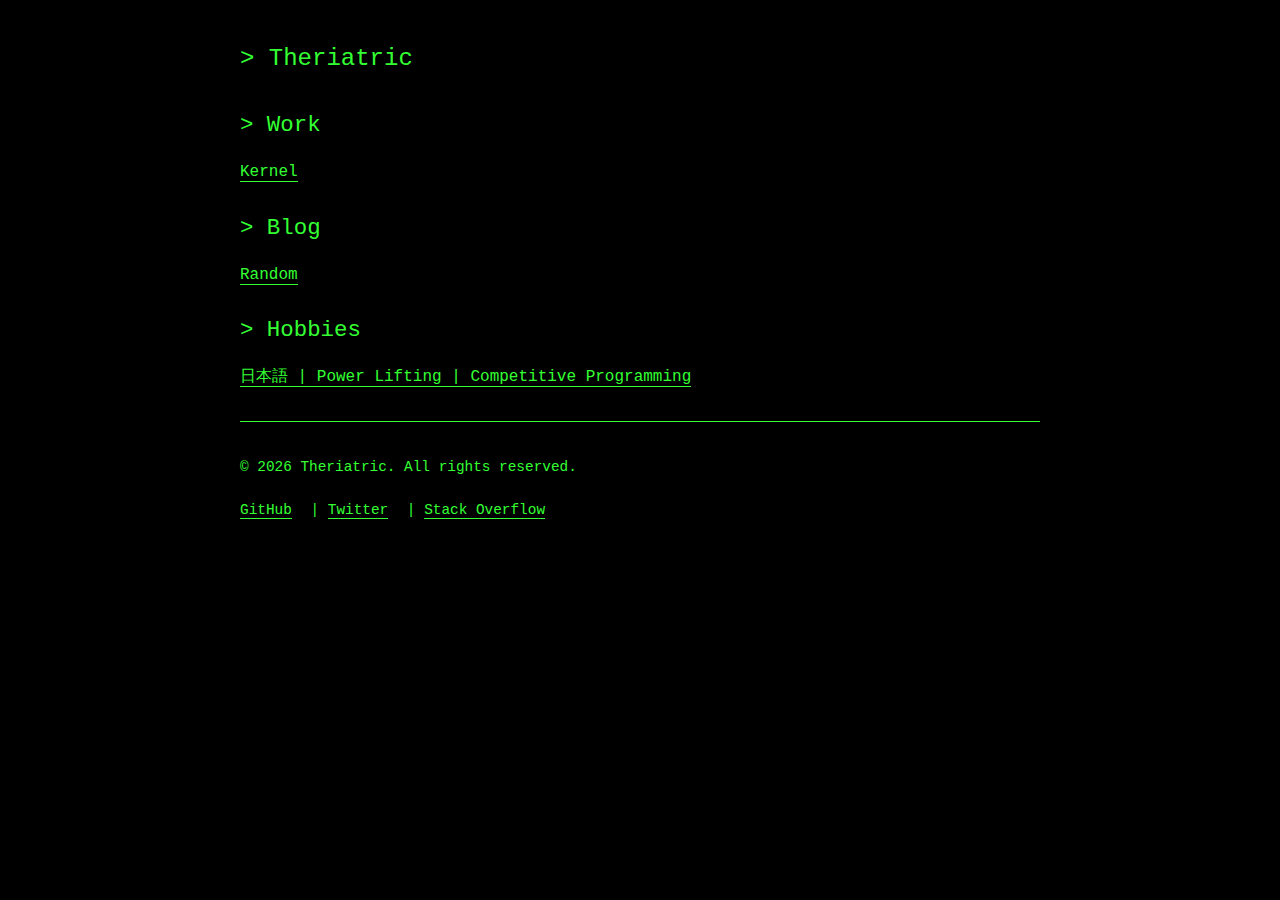
<file: index.html>
<!DOCTYPE html>
<html lang="en">
<head>
    <meta charset="UTF-8">
    <meta name="viewport" content="width=device-width, initial-scale=1.0">
    <title>Theriatric</title>
    <link rel="stylesheet" href="styles.css">
</head>
<body>
    <header>
        <h1>> Theriatric</h1>
        <!-- <nav>
            <ul>
                <li><a href="index.html">Home</a></li>
                <li><a href="#blog">Blog</a></li>
                <li><a href="#hobbies">Hobbies</a></li>
            </ul>
        </nav> -->
    </header>
    
    <!-- <section id="intro">
        <h2>> Welcome to My Digital Space</h2>
        <p>Software developer. Competitive programmer. Problem solver.</p>
    </section> -->

    <main>
        <section id="work">
            <h2>> Work</h2>
            <p><a href="src/work/work.html">Kernel</a></p>
        </section>


        <section id="blog">
            <h2>> Blog</h2>
            <p><a href="src/blog/blog.html">Random</a></p>
        </section>

        <section id="hobbies-preview">
            <h2>> Hobbies</h2>
            <!-- <p>I enjoy various activities including:</p>
            <ul>
                <li>Solving puzzles (competitive programming, chess, CTFs)</li>
                <li>Weightlifting</li>
                <li>Learning Japanese</li>
            </ul> -->
            <p><a href="src/hobbies/hobbies.html">日本語 | Power Lifting | Competitive Programming</a></p>
        </section>
    </main>

    <!-- The footer will be inserted here by the script -->
    
    <!-- Include the footer script -->
    <script src="js/footer.js"></script>
</body>
</html>
</file>
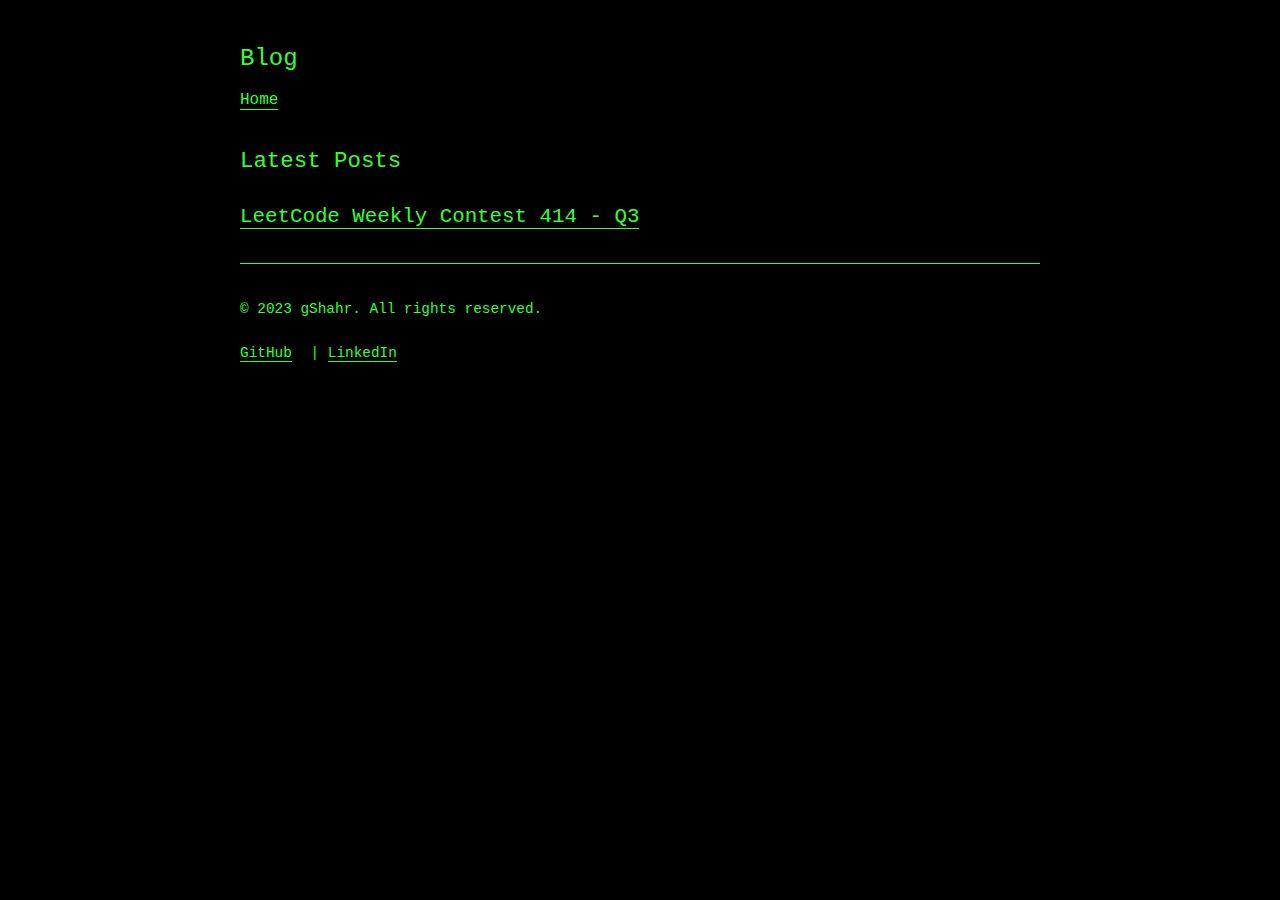
<file: blog.html>
<!DOCTYPE html>
<html lang="en">
<head>
    <meta charset="UTF-8">
    <meta name="viewport" content="width=device-width, initial-scale=1.0">
    <title>Blog - gShahr</title>
    <link rel="stylesheet" href="styles.css">
</head>
<body>
    <header>
        <h1>Blog</h1>
        <nav>
            <a href="index.html">Home</a>
        </nav>
    </header>
    <main>
        <section id="blog-posts">
            <h2>Latest Posts</h2>
            <article>
                <h3><a href="https://gshahr.github.io/notes/leetcode-weekly-contest-414-q3.html" target="_blank">LeetCode Weekly Contest 414 - Q3</a></h3>
            </article>
        </section>
    </main>
    <footer>
        <p>&copy; 2023 gShahr. All rights reserved.</p>
        <div id="socials">
            <!-- <a href="https://twitter.com/yourusername" target="_blank">Twitter</a> | -->
            <a href="https://github.com/yourusername" target="_blank">GitHub</a> |
            <a href="https://linkedin.com/in/yourusername" target="_blank">LinkedIn</a>
        </div>
    </footer>
</body>
</html>
</file>
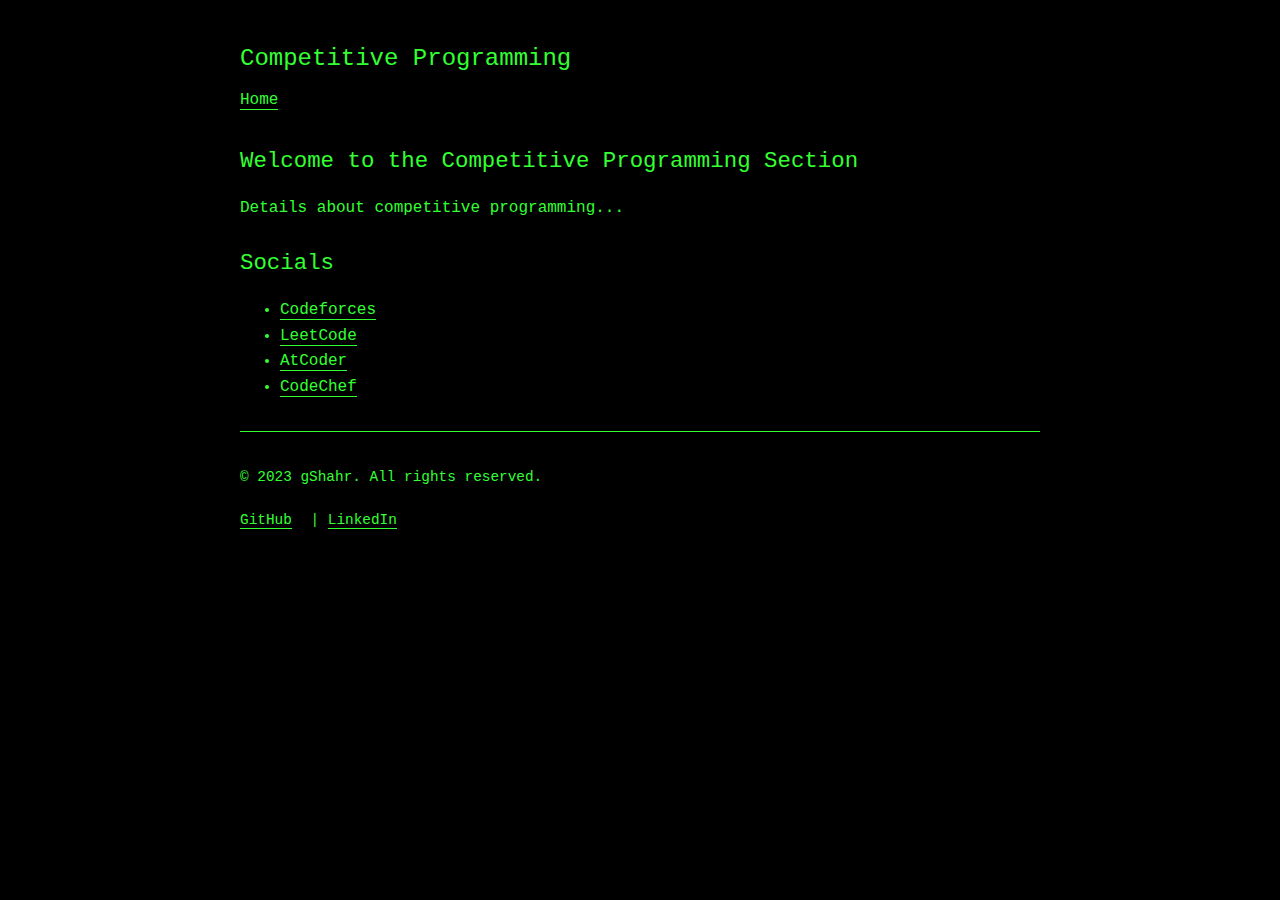
<file: competitive-programming.html>
<!DOCTYPE html>
<html lang="en">
<head>
    <meta charset="UTF-8">
    <meta name="viewport" content="width=device-width, initial-scale=1.0">
    <title>Competitive Programming</title>
    <link rel="stylesheet" href="styles.css">
</head>
<body>
    <header>
        <h1>Competitive Programming</h1>
        <nav>
            <a href="index.html">Home</a>
        </nav>
    </header>
    <main>
        <section id="content">
            <h2>Welcome to the Competitive Programming Section</h2>
            <p>Details about competitive programming...</p>
        </section>
        <section id="socials">
            <h2>Socials</h2>
            <ul>
                <li><a href="https://codeforces.com/profile/gshahrouzi" target="_blank">Codeforces</a></li>
                <li><a href="https://leetcode.com/u/gshahrouzi/" target="_blank">LeetCode</a></li>
                <li><a href="https://kenkoooo.com/atcoder/#/user/gShahr" target="_blank">AtCoder</a></li>
                <li><a href="https://www.codechef.com/users/gshah12" target="_blank">CodeChef</a></li>
            </ul>
        </section>
    </main>
    <footer>
        <p>&copy; 2023 gShahr. All rights reserved.</p>
        <div id="socials">
            <!-- <a href="https://twitter.com/yourusername" target="_blank">Twitter</a> | -->
            <a href="https://github.com/gShahr" target="_blank">GitHub</a> |
            <a href="https://linkedin.com/in/yourusername" target="_blank">LinkedIn</a>
        </div>
    </footer>
</body>
</html>
</file>
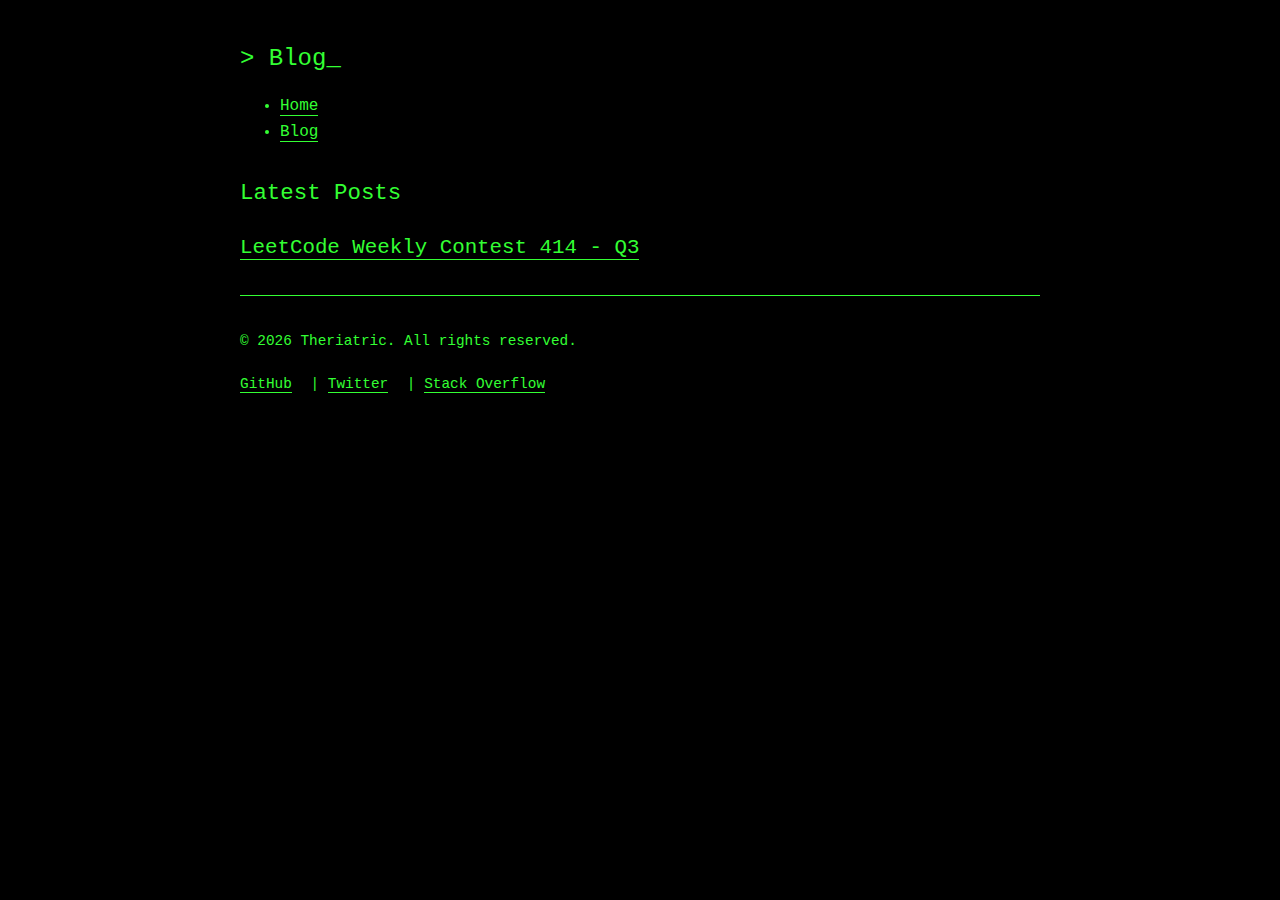
<file: src/blog/blog.html>
<!DOCTYPE html>
<html lang="en">
<head>
    <meta charset="UTF-8">
    <meta name="viewport" content="width=device-width, initial-scale=1.0">
    <title>Blog - gShahr</title>
    <link rel="stylesheet" href="../../styles.css">
</head>
<body>
    <header>
        <h1>> Blog_</h1>
        <nav>
            <ul>
                <li><a href="../../index.html">Home</a></li>
                <li><a href="blog.html">Blog</a></li>
            </ul>
        </nav>
    </header>
    
    <main>
        <section id="blog-posts">
            <h2>Latest Posts</h2>
            <article>
                <h3><a href="https://gshahr.github.io/notes/leetcode-weekly-contest-414-q3.html" target="_blank">LeetCode Weekly Contest 414 - Q3</a></h3>
            </article>
        </section>
    </main>

    <!-- The footer will be inserted here by the script -->
    
    <!-- Include the footer script with the correct relative path -->
    <script src="../../js/footer.js"></script>
</body>
</html>
</file>
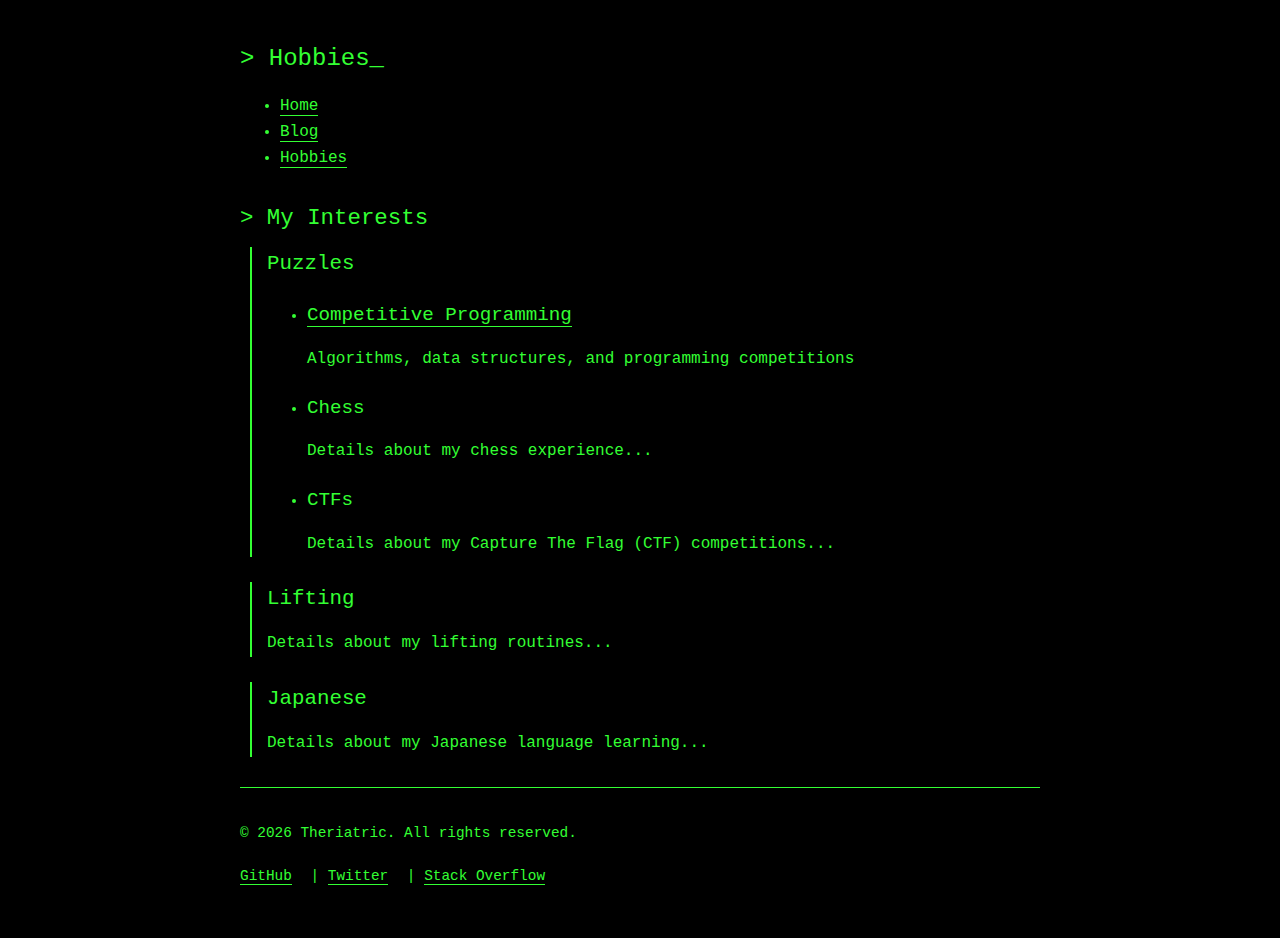
<file: src/hobbies/hobbies.html>
<!DOCTYPE html>
<html lang="en">
<head>
    <meta charset="UTF-8">
    <meta name="viewport" content="width=device-width, initial-scale=1.0">
    <title>Hobbies - Theriatric</title>
    <link rel="stylesheet" href="../../styles.css">
</head>
<body>
    <header>
        <h1>> Hobbies_</h1>
        <nav>
            <ul>
                <li><a href="../../index.html">Home</a></li>
                <li><a href="../blog/blog.html">Blog</a></li>
                <li><a href="hobbies.html">Hobbies</a></li>
            </ul>
        </nav>
    </header>
    
    <main>
        <section id="hobbies">
            <h2>> My Interests</h2>
            
            <div class="hobby-section">
                <h3>Puzzles</h3>
                <ul>
                    <li>
                        <h4><a href="puzzles/competitive-programming/competitive-programming.html">Competitive Programming</a></h4>
                        <p>Algorithms, data structures, and programming competitions</p>
                    </li>
                    <li>
                        <h4>Chess</h4>
                        <p>Details about my chess experience...</p>
                    </li>
                    <li>
                        <h4>CTFs</h4>
                        <p>Details about my Capture The Flag (CTF) competitions...</p>
                    </li>
                </ul>
            </div>
            
            <div class="hobby-section">
                <h3>Lifting</h3>
                <p>Details about my lifting routines...</p>
            </div>
            
            <div class="hobby-section">
                <h3>Japanese</h3>
                <p>Details about my Japanese language learning...</p>
            </div>
        </section>
    </main>

    <!-- The footer will be inserted here by the script -->
    <script src="../../js/footer.js"></script>
</body>
</html>
</file>
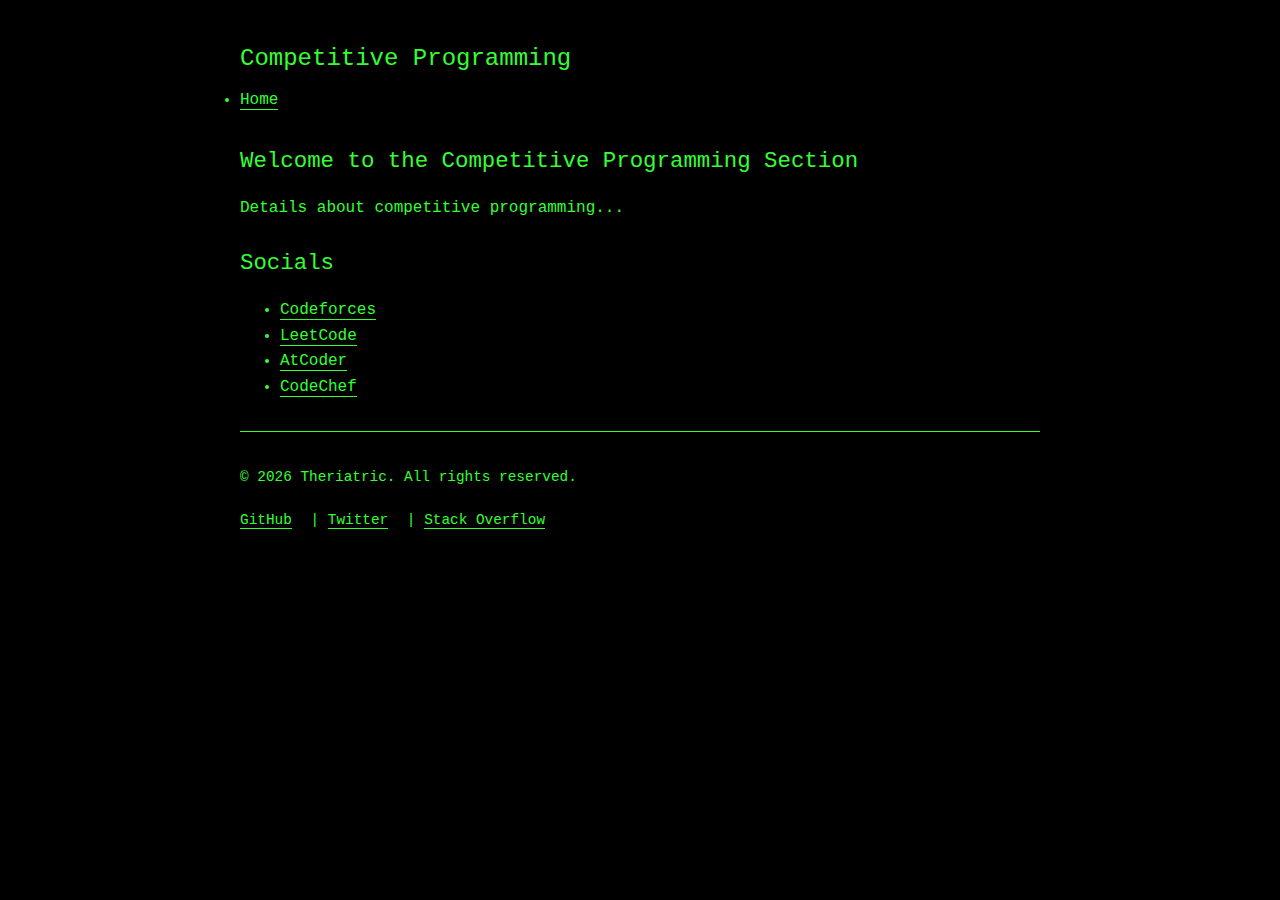
<file: src/hobbies/puzzles/competitive-programming/competitive-programming.html>
<!DOCTYPE html>
<html lang="en">
<head>
    <meta charset="UTF-8">
    <meta name="viewport" content="width=device-width, initial-scale=1.0">
    <title>Competitive Programming</title>
    <link rel="stylesheet" href="../../../../styles.css">
</head>
<body>
    <header>
        <h1>Competitive Programming</h1>
        <nav>
            <li><a href="../../../../index.html">Home</a></li>
        </nav>
    </header>
    <main>
        <section id="content">
            <h2>Welcome to the Competitive Programming Section</h2>
            <p>Details about competitive programming...</p>
        </section>
        <section id="socials">
            <h2>Socials</h2>
            <ul>
                <li><a href="https://codeforces.com/profile/gshahrouzi" target="_blank">Codeforces</a></li>
                <li><a href="https://leetcode.com/u/gshahrouzi/" target="_blank">LeetCode</a></li>
                <li><a href="https://kenkoooo.com/atcoder/#/user/gShahr" target="_blank">AtCoder</a></li>
                <li><a href="https://www.codechef.com/users/gshah12" target="_blank">CodeChef</a></li>
            </ul>
        </section>
    </main>

    <!-- The footer will be inserted here by the script -->
    
    <!-- Include the footer script with the correct relative path -->
    <script src="../../../../js/footer.js"></script>
</body>
</html>
</file>
<file: styles.css>
body {
  background-color: #000;
  color: #33FF33;
  font-family: 'Courier New', monospace;
  line-height: 1.6;
  margin: 0;
  padding: 20px;
  max-width: 800px;
  margin: 0 auto;
}

header, main, footer {
  margin-bottom: 30px;
}

h1, h2, h3, h4, h5, h6 {
  font-weight: normal;
  margin-top: 20px;
  margin-bottom: 10px;
}

h1 { font-size: 1.5em; }
h2 { font-size: 1.4em; }
h3 { font-size: 1.3em; }
h4 { font-size: 1.2em; }

a {
  color: #33FF33;
  text-decoration: none;
  border-bottom: 1px solid #33FF33;
}

a:hover {
  background-color: #33FF33;
  color: #000;
}

p {
  margin-bottom: 15px;
}

section {
  margin-bottom: 25px;
}

#socials {
  margin-top: 20px;
}

#socials a {
  margin-right: 10px;
}

footer {
  border-top: 1px solid #33FF33;
  padding-top: 20px;
  font-size: 0.9em;
}

/* Blinking cursor effect */
/* @keyframes blink {
  0%, 100% { opacity: 1; }
  50% { opacity: 0; }
}

h2:after {
  content: '▋';
  margin-left: 5px;
  animation: blink 1s step-end infinite;
} */

/* Hobbies Page Styles */
.hobby-section {
  border-left: 2px solid #33FF33;
  margin-left: 10px;
  padding-left: 15px;
  margin-bottom: 25px;
}

.hobby-section h3 {
  margin-top: 0;
}

/* Fix the bullet list in hobbies */
#hobbies li {
  margin-bottom: 15px;
}

/* Make the links stand out a bit more */
a.highlight {
  border-bottom: 2px solid #33FF33;
  padding-bottom: 2px;
}

a.highlight:hover {
  background-color: #33FF33;
  color: #000;
}
</file>
